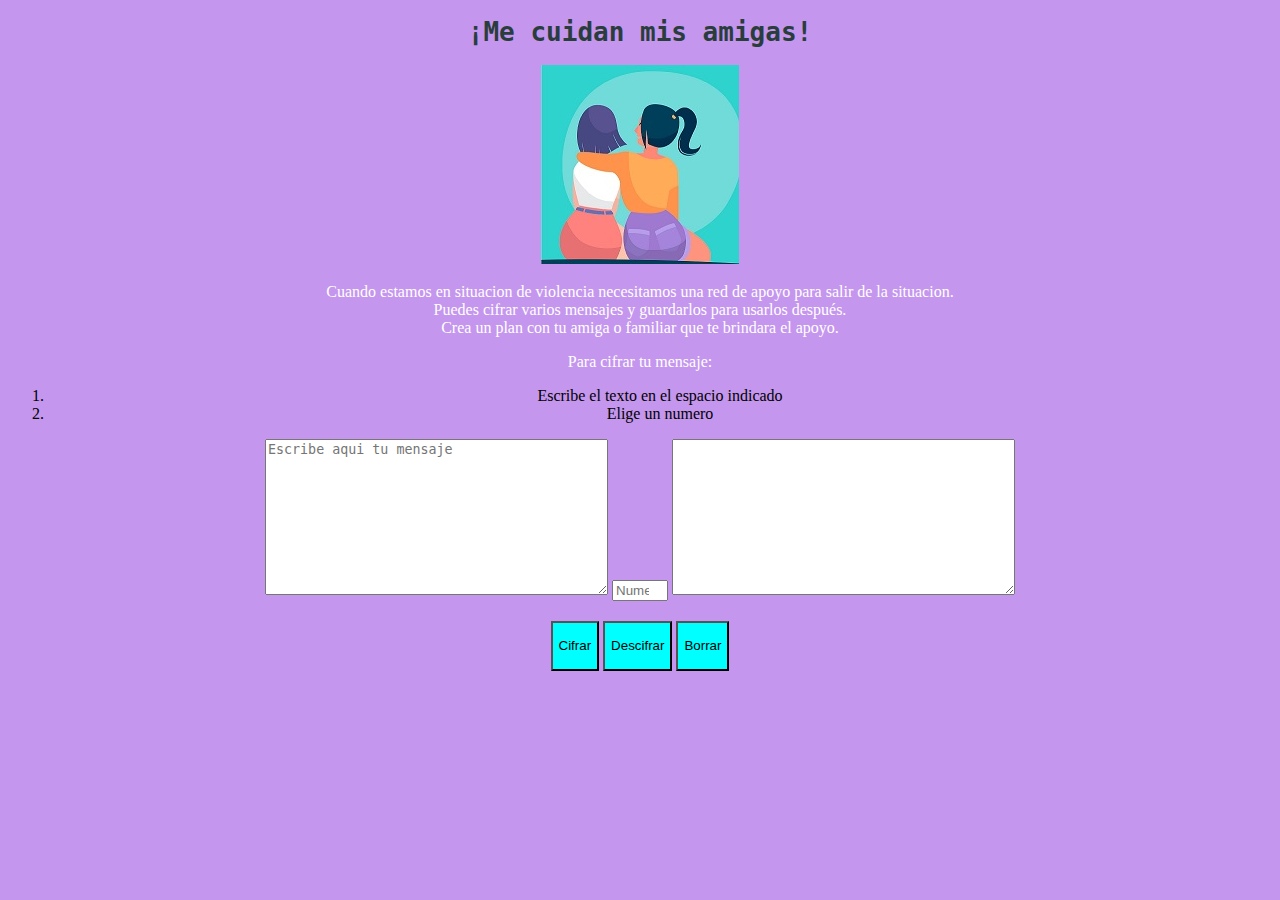
<file: index.html>
<!DOCTYPE html>
<html>

<head>
    <meta charset="utf-8">
    <title>Caesar Cipher</title>
    <link rel="stylesheet" href="style.css" />
</head>

<body>

    <div id="root">
        <h1>¡Me cuidan mis amigas!</h1> <img src="AmigasEspalda.jpg">
    </div>

    <section id="explicacion">
        <p>Cuando estamos en situacion de violencia necesitamos una red de apoyo para salir de la situacion. <br> Puedes cifrar varios mensajes y guardarlos para usarlos después.<br> Crea un plan con tu amiga o familiar que te brindara el apoyo. </p>
        <p>Para cifrar tu mensaje:
            <ol>
                <li value="1">Escribe el texto en el espacio indicado</li>
                <li>Elige un numero</li>
            </ol>
        </p>
    </section>

    <!-- <div>
     <aside>
      <h2>Articulos de interés</h2>
      <ul>
        <li><a href="https://www.gob.mx/inmujeres/acciones-y-programas/vida-sin-violencia" target="_blank" title="Programa 'Vida sin violencia' del gobierno de México">Vida sin violencia</a>></li>
      </ul>
     </aside>
    </div>-->

    <section id="cifrado">
        <form>
            <textarea name="mensaje" id="mensajeEscrito" rows="10" cols="40" placeholder="Escribe aqui tu mensaje" required></textarea>
            <input type="number" id="desplazamiento" min="1" max="50" placeholder="Numero" required/>
            <textarea name="cifradoMensaje" id="mensajeCifrado" rows="10" cols="40"></textarea>
        </form>
        <div>
            <button type="button" id="cifrarBTN" class="botones">Cifrar</button>
            <button type="button" id="descifrarBTN" class="botones">Descifrar</button>
            <button type="reset" id="borrarBTN" class="botones">Borrar</button>
        </div>
    </section>
    <script src="./index.js" type="module"></script>
</body>

</html>
</file>
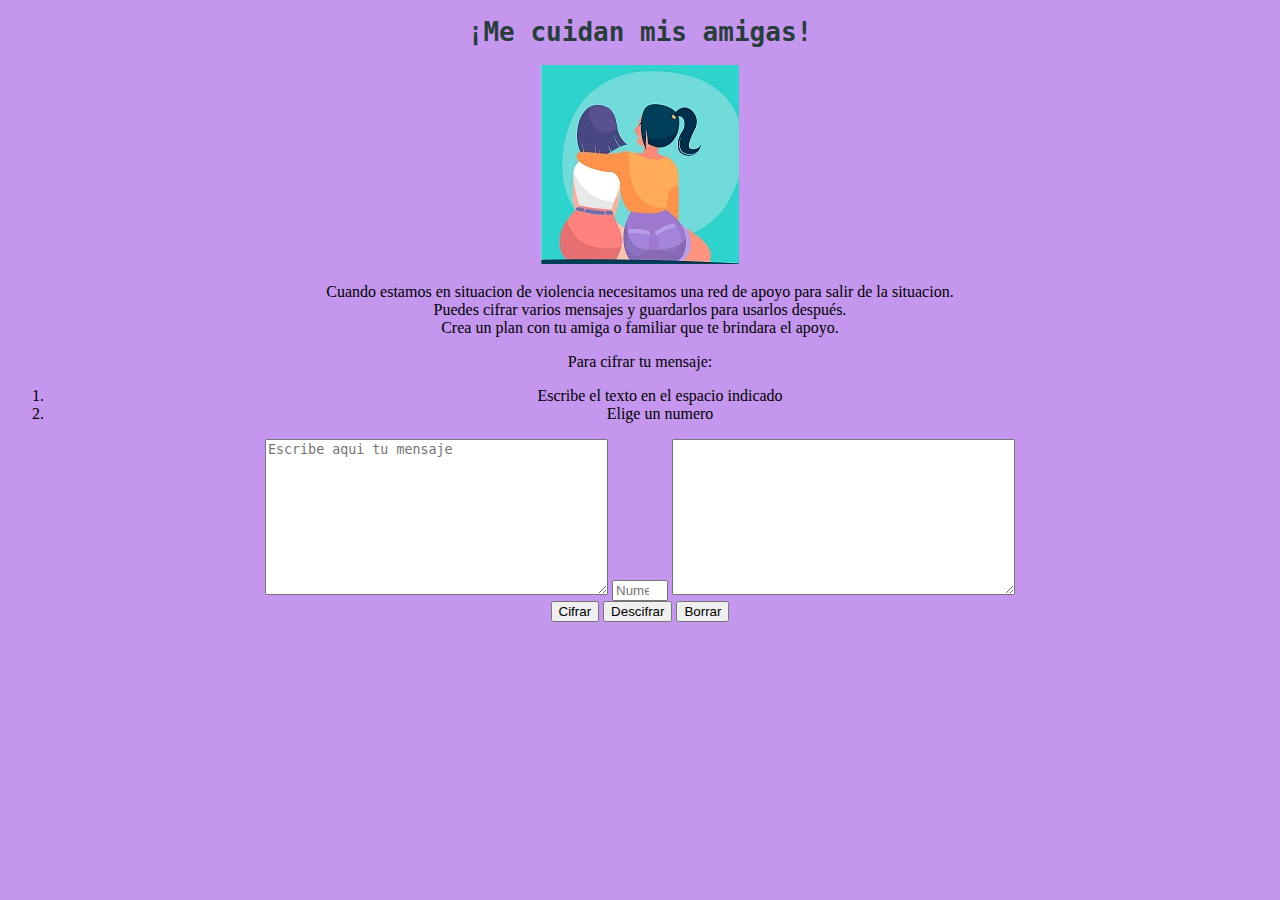
<file: src/index.html>
<!DOCTYPE html>
<script src="index.js" type="module"></script>
<html>

<head>
    <meta charset="utf-8">
    <title>Caesar Cipher</title>
    <link rel="stylesheet" href="style.css" />
</head>

<body>
    <script src="./index.js" type="module"></script>
    <div id="root">
        <h1>¡Me cuidan mis amigas!</h1> <img src="AmigasEspalda.jpg">
    </div>

    <section id="explicacion">
        <p>Cuando estamos en situacion de violencia necesitamos una red de apoyo para salir de la situacion. <br> Puedes cifrar varios mensajes y guardarlos para usarlos después.<br> Crea un plan con tu amiga o familiar que te brindara el apoyo. </p>
        <p>Para cifrar tu mensaje:
            <ol>
                <li value="1">Escribe el texto en el espacio indicado</li>
                <li>Elige un numero</li>
            </ol>
        </p>
    </section>

    <!-- <div>
     <aside>
      <h2>Articulos de interés</h2>
      <ul>
        <li><a href="https://www.gob.mx/inmujeres/acciones-y-programas/vida-sin-violencia" target="_blank" title="Programa 'Vida sin violencia' del gobierno de México">Vida sin violencia</a>></li>
      </ul>
     </aside>
    </div>-->

    <section id="cifrado">
        <form>
            <textarea name="mensaje" id="mensajeEscrito" rows="10" cols="40" placeholder="Escribe aqui tu mensaje" required></textarea>
            <input type="number" id="desplazamiento" min="1" max="50" placeholder="Numero" required/>
            <textarea name="cifradoMensaje" id="mensajeCifrado" rows="10" cols="40"></textarea>
        </form>
        <div>
            <button type="button" id="cifrarBTN">Cifrar</button>
            <button type="button" id="descifrarBTN">Descifrar</button>
            <button type="reset" id="borrarBTN">Borrar</button>
        </div>
    </section>

</body>

</html>
</file>
<file: style.css>
#root {
    color: rgb(42, 61, 61);
    font-family: monospace;
    text-align: center;
}

body {
    background-color: rgb(196, 150, 238);
}

#xtras {
    background-color: rgb(146, 56, 231);
    text-align: left;
}

#explicacion {
    text-align: center;
}

#cifrado {
    text-align: center;
}

.botones {
    background-color: cyan;
    height: 50px;
    margin-top: 20px;
}

p {
    color: #fff;
}
</file>
<file: src/style.css>
#root {
    
    color:rgb(42, 61, 61);
    font-family: monospace;
    text-align: center;
}

body {
    background-color: rgb(196, 150, 238);
}

#xtras {

    background-color: rgb(146, 56, 231);
    text-align: left;

}

#explicacion {
    text-align: center;
}

#cifrado {
    text-align: center;
}
</file>
